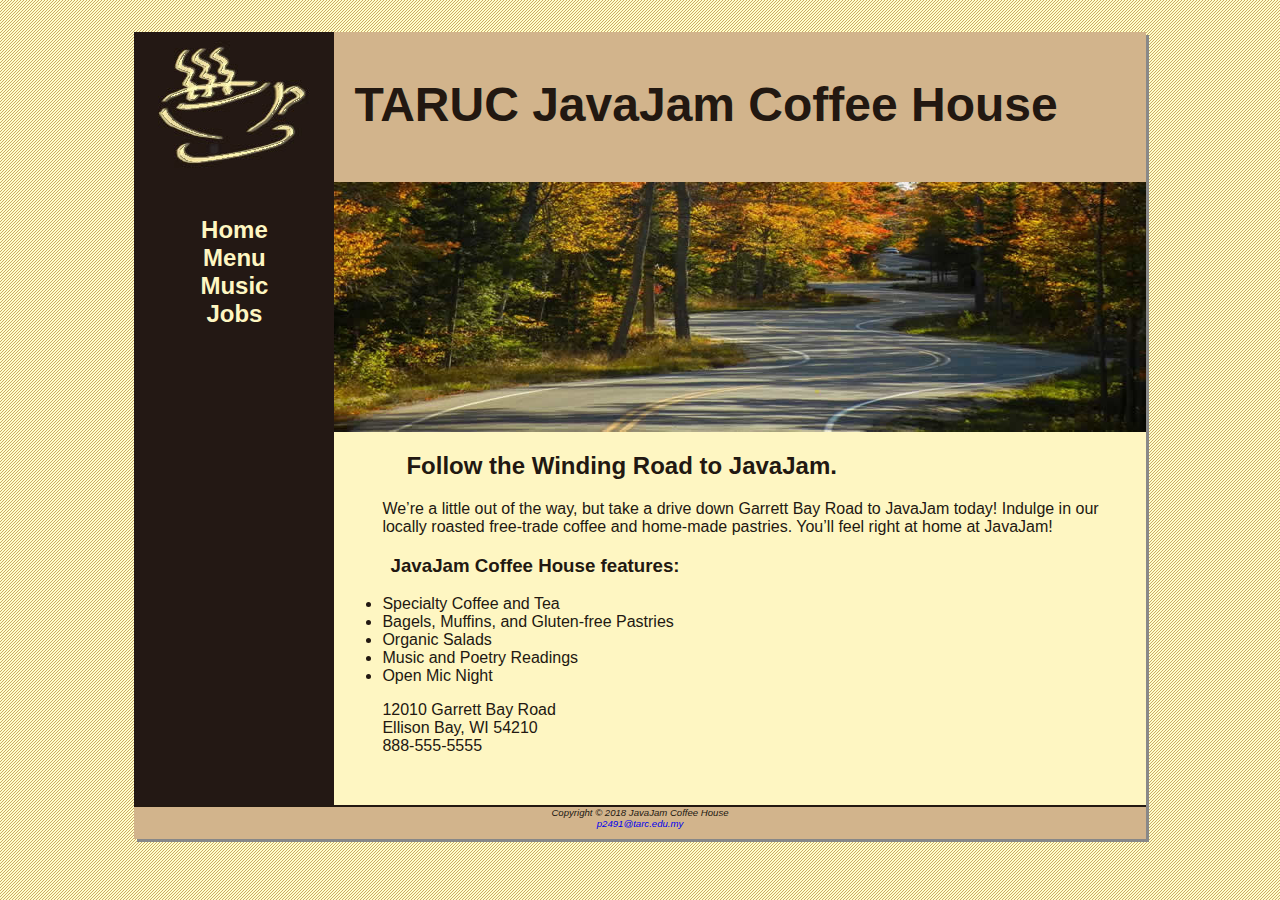
<file: index.html>
<!DOCTYPE html>
<html>

<head>
    <title>JavaJam Coffee House</title>
    <link rel="stylesheet" href="css/javajam.css">
</head>

<body>
    <div id="wrapper">
        <header>
            <h1>TARUC JavaJam Coffee House</h1>
        </header>

        <nav>
            <ul>
                <li>
                    <a href="index.html">
                        Home
                    </a>
                </li>
                <li>
                    <a href="menu.html">
                        Menu
                    </a>
                </li>
                <li>
                    <a href="music.html">
                        Music
                    </a>
                </li>
                <li>
                    <a href="jobs.html">
                        Jobs
                    </a>
                </li>
            </ul>
        </nav>

        <main>
            <div id="heroroad"></div>

            <h2>
                Follow the Winding Road to JavaJam.
            </h2>

            <p>
                We’re a little out of the way, but take a drive down Garrett Bay Road to JavaJam today! Indulge in our locally roasted free-trade coffee and home-made pastries. You’ll feel right at home at JavaJam!
            </p>

            <h3>
                JavaJam Coffee House features:
            </h3>

            <ul>
                <li>
                    Specialty Coffee and Tea
                </li>
                <li>
                    Bagels, Muffins, and Gluten-free Pastries
                </li>
                <li>
                    Organic Salads
                </li>
                <li>
                    Music and Poetry Readings
                </li>
                <li>
                    Open Mic Night
                </li>
            </ul>

            <div>
                12010 Garrett Bay Road <br/> Ellison Bay, WI 54210 <br/> 888-555-5555 <br/><br/>
            </div>
        </main>

        <footer>
            Copyright &copy; 2018 JavaJam Coffee House <br/>
            <a href="mailto:p2491@tarc.edu.my">p2491@tarc.edu.my</a>
        </footer>
    </div>
</body>

</html>
</file>
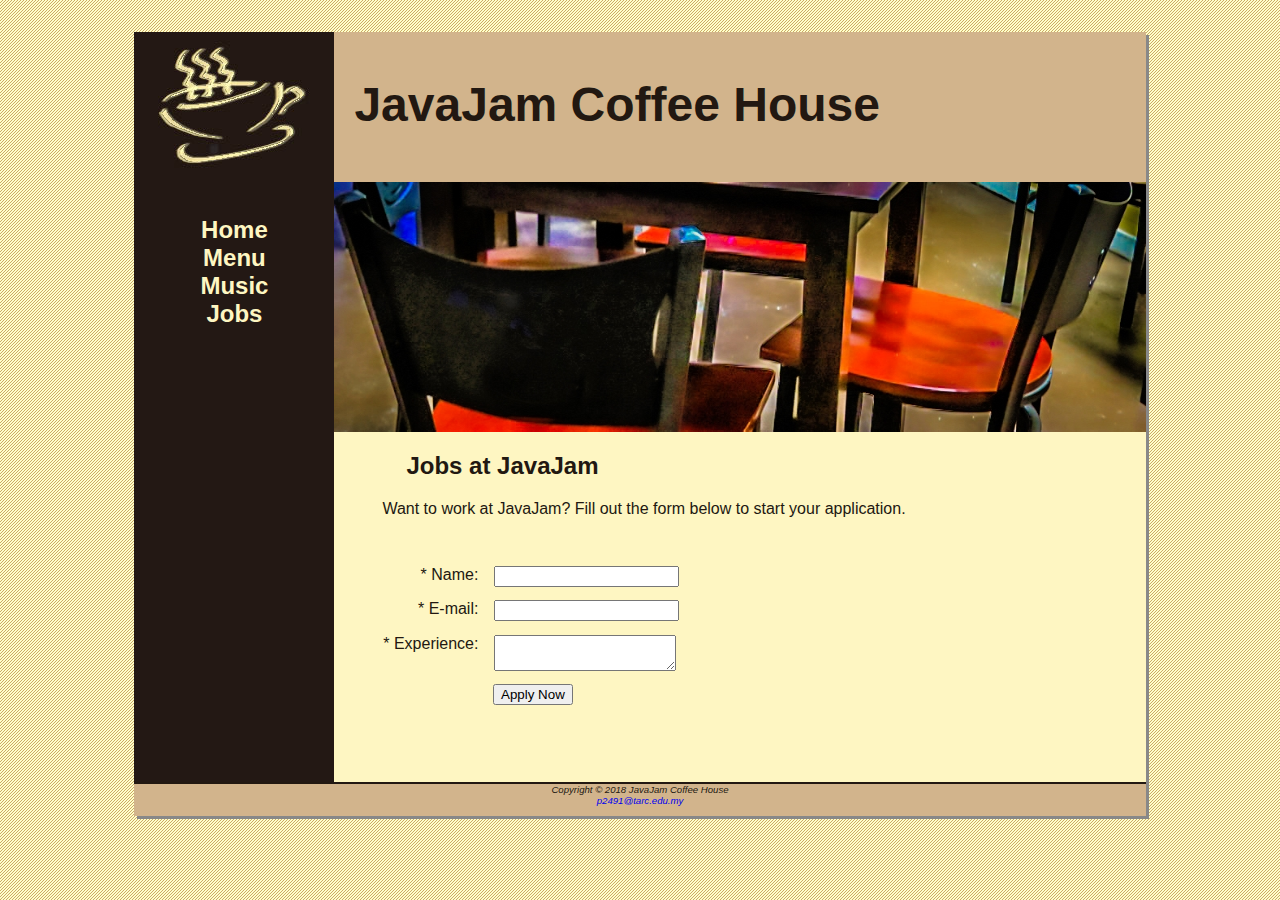
<file: jobs.html>
<!DOCTYPE html>
<html>

<head>
    <title>JavaJam Coffee House Jobs</title>
    <link rel="stylesheet" href="css/javajam.css">
</head>

<body>
    <div id="wrapper">
        <header>
            <h1>JavaJam Coffee House</h1>
        </header>

        <nav>
            <ul>
                <li>
                    <a href="index.html">
                        Home
                    </a>
                </li>
                <li>
                    <a href="menu.html">
                        Menu
                    </a>
                </li>
                <li>
                    <a href="music.html">
                        Music
                    </a>
                </li>
                <li>
                    <a href="jobs.html">
                        Jobs
                    </a>
                </li>
            </ul>
        </nav>

        <main>
            <div id="herojobs"></div>

            <h2>
                Jobs at JavaJam
            </h2>

            <p>
                Want to work at JavaJam? Fill out the form below to start your application.
            </p>

            <form method="POST" action="https://webdevbasics.net/scripts/javajam8.php">
                <label for="myName">* Name:</label>
                <input type="text" id="myName" name="myName" required/>

                <label for="myEmail">* E-mail:</label>
                <input type="email" id="myEmail" name="myEmail" required/>

                <label for="myExperience">* Experience:</label>
                <textarea rows="2" cols="20" id="myExperience" name="myExperience" required></textarea>

                <input type="submit" id="mySubmit" value="Apply Now" />
            </form>
        </main>

        <footer>
            Copyright &copy; 2018 JavaJam Coffee House <br/>
            <a href="mailto:p2491@tarc.edu.my">p2491@tarc.edu.my</a>
        </footer>
    </div>
</body>

</html>
</file>
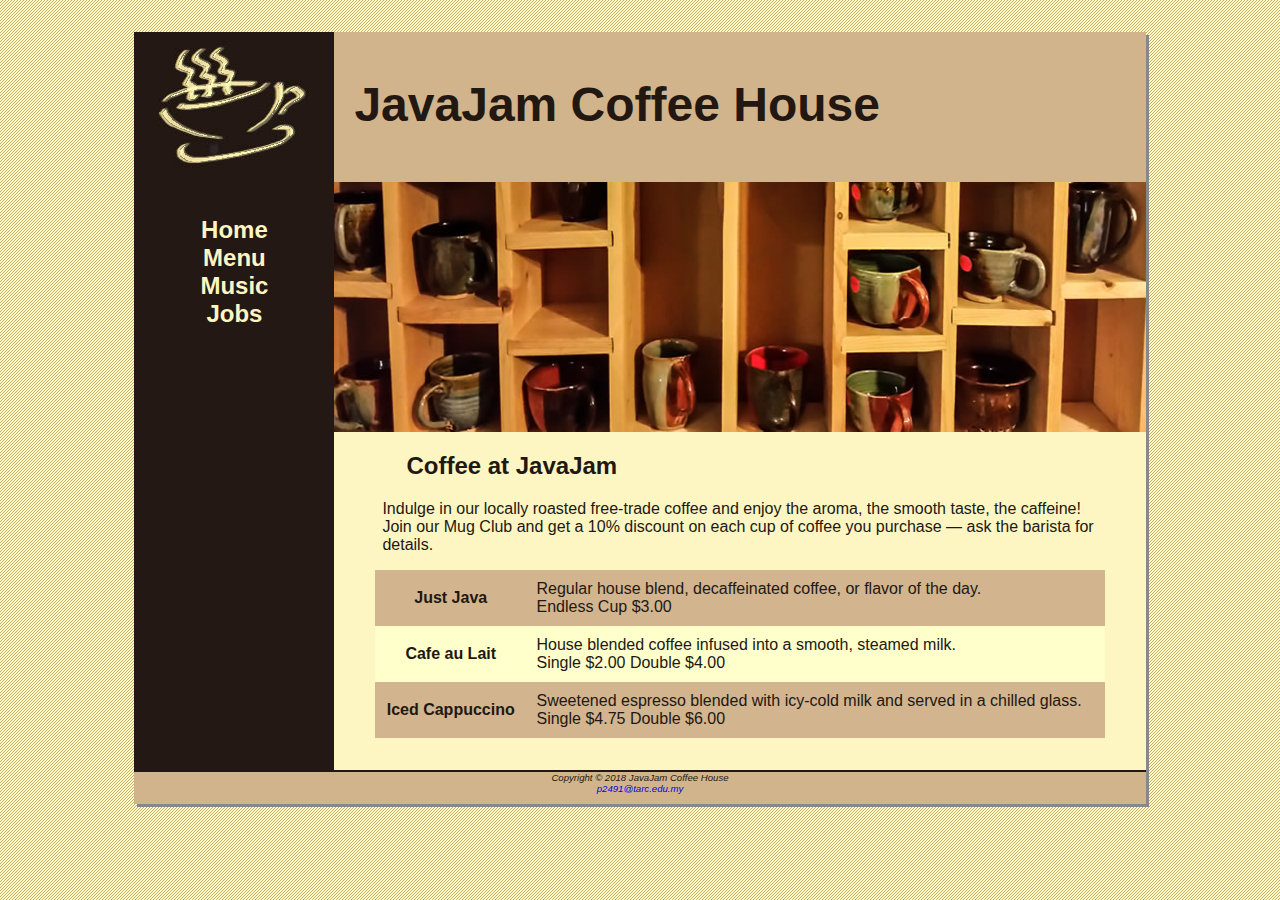
<file: menu.html>
<!DOCTYPE html>
<html>

<head>
    <title>JavaJam Coffee House Menu</title>
    <link rel="stylesheet" href="css/javajam.css">
</head>

<body>
    <div id="wrapper">
        <header>
            <h1>JavaJam Coffee House</h1>
        </header>

        <nav>
            <ul>
                <li>
                    <a href="index.html">
                        Home
                    </a>
                </li>
                <li>
                    <a href="menu.html">
                        Menu
                    </a>
                </li>
                <li>
                    <a href="music.html">
                        Music
                    </a>
                </li>
                <li>
                    <a href="jobs.html">
                        Jobs
                    </a>
                </li>
            </ul>
        </nav>

        <main>
            <div id="heromugs"></div>

            <h2>
                Coffee at JavaJam
            </h2>

            <p>
                Indulge in our locally roasted free-trade coffee and enjoy the aroma, the smooth taste, the caffeine! Join our Mug Club and get a 10% discount on each cup of coffee you purchase &mdash; ask the barista for details.
            </p>

            <table>
                <tr>
                    <th>
                        Just Java
                    </th>
                    <td>
                        Regular house blend, decaffeinated coffee, or flavor of the day. <br/> Endless Cup $3.00
                    </td>
                </tr>
                <tr>
                    <th>
                        Cafe au Lait
                    </th>
                    <td>
                        House blended coffee infused into a smooth, steamed milk. <br/> Single $2.00 Double $4.00
                    </td>
                </tr>
                <tr>
                    <th>
                        Iced Cappuccino
                    </th>
                    <td>
                        Sweetened espresso blended with icy-cold milk and served in a chilled glass. <br/> Single $4.75 Double $6.00
                    </td>
                </tr>
            </table>
        </main>

        <footer>
            Copyright &copy; 2018 JavaJam Coffee House <br/>
            <a href="mailto:p2491@tarc.edu.my">p2491@tarc.edu.my</a>
        </footer>
    </div>
</body>

</html>
</file>
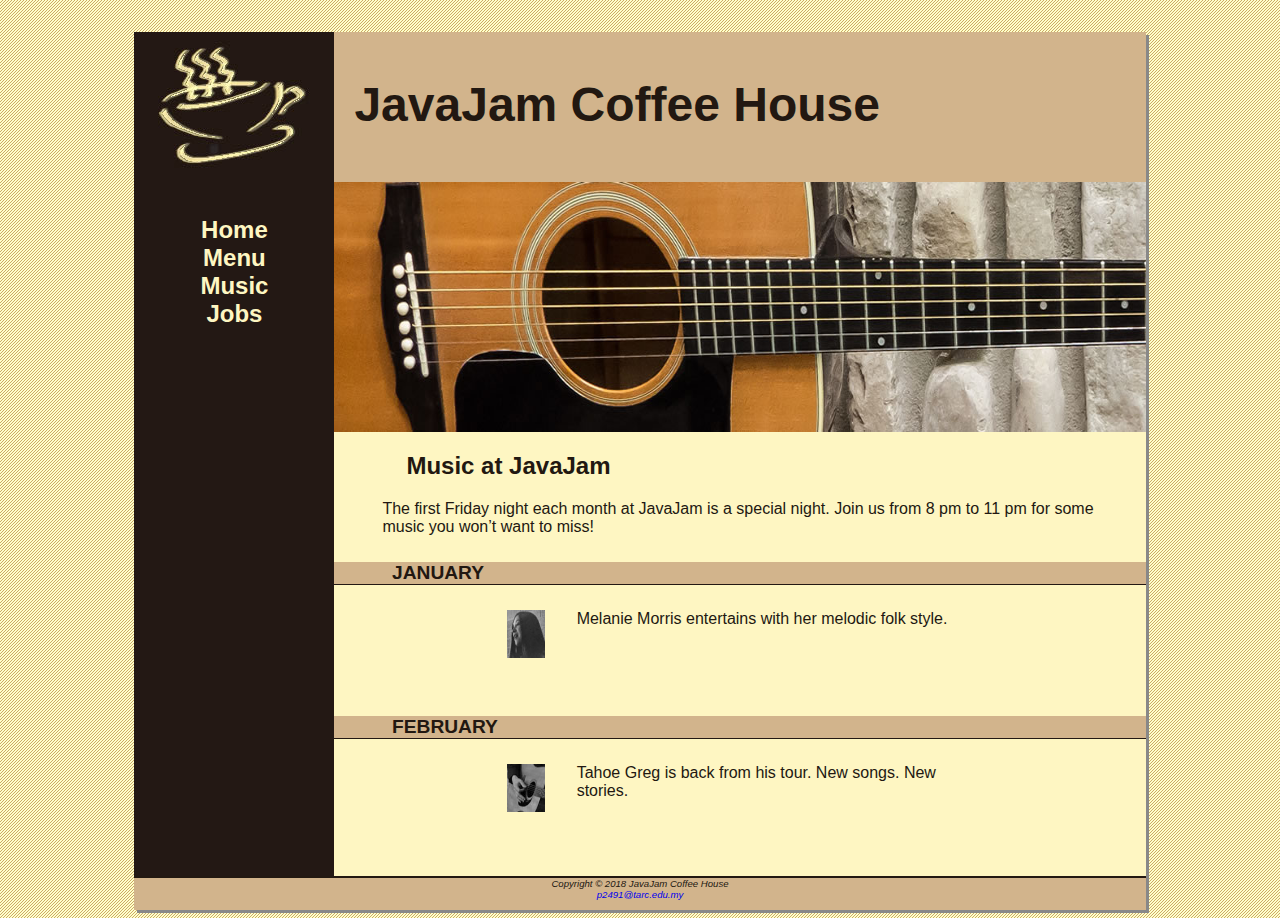
<file: music.html>
<!DOCTYPE html>
<html>

<head>
    <title>JavaJam Coffee House Music</title>
    <link rel="stylesheet" href="css/javajam.css">
</head>

<body>
    <div id="wrapper">
        <header>
            <h1>JavaJam Coffee House</h1>
        </header>

        <nav>
            <ul>
                <li>
                    <a href="index.html">
                        Home
                    </a>
                </li>
                <li>
                    <a href="menu.html">
                        Menu
                    </a>
                </li>
                <li>
                    <a href="music.html">
                        Music
                    </a>
                </li>
                <li>
                    <a href="jobs.html">
                        Jobs
                    </a>
                </li>
            </ul>
        </nav>

        <main>
            <div id="heroguitar"></div>

            <h2>
                Music at JavaJam
            </h2>

            <p>
                The first Friday night each month at JavaJam is a special night. Join us from 8 pm to 11 pm for some music you won’t want to miss!
            </p>

            <h4>
                January
            </h4>

            <div class="details">
                <a href="img/melanie.jpg">
                    <img src="img/melaniethumb.jpg" class="floatleft" alt="melanie thumb" height="80px" width="80px" />
                </a>

                Melanie Morris entertains with her melodic folk style.
            </div>

            <h4>
                February
            </h4>

            <div class="details">
                <a href="img/greg.jpg">
                    <img src="img/gregthumb.jpg" class="floatleft" alt="greg thumb" height="80px" width="80px" />
                </a>

                Tahoe Greg is back from his tour. New songs. New stories.
            </div>
        </main>

        <footer>
            Copyright &copy; 2018 JavaJam Coffee House <br/>
            <a href="mailto:p2491@tarc.edu.my">p2491@tarc.edu.my</a>
        </footer>
    </div>
</body>

</html>
</file>
<file: css/javajam.css>
* {
    box-sizing: border-box;
}

body {
    color: #221811;
    font-family: Arial, Helvetica, sans-serif;
    background-image: url("../img/background.gif");
}

header {
    background-color: #D2B48C;
    height: 150px;
    background-image: url("../img/javajamlogo.jpg");
    background-repeat: no-repeat;
}

h1 {
    padding-top: 45px;
    padding-left: 220px;
    font-size: 3em;
}

nav {
    font-weight: bold;
    text-align: center;
    font-size: 1.5em;
    padding-top: 10px;
    float: left;
    width: 200px;
}

nav a {
    text-decoration: none;
}

nav a:link {
    color: #FEF6C2;
}

nav a:visited {
    color: #D2B48C
}

nav a:hover {
    color: #CC9933
}

nav ul {
    padding-left: 0;
    list-style-type: none;
}

footer {
    background-color: #D2B48C;
    font-size: .60em;
    font-style: italic;
    text-align: center;
    padding-bottom: 10px;
    border-top: 2px solid #221811;
}

#wrapper {
    width: 80%;
    margin-right: auto;
    margin-left: auto;
    background-color: #231814;
    min-width: 900px;
    max-width: 1280px;
    box-shadow: 3px 3px #888888;
}

h4 {
    background-color: #D2B48C;
    font-size: 1.2em;
    padding-left: .5em;
    padding-bottom: 0;
    text-transform: uppercase;
    border-bottom: 1px solid #231814;
    clear: left;
}

main {
    padding-left: 0;
    padding-right: 0;
    padding-bottom: 2em;
    padding-top: 0;
    margin-left: 200px;
    display: block;
    background-color: #FEF6C2;
}

main h2,
main h3,
main h4,
main p,
main div,
main ul,
main dl {
    padding-left: 3em;
    padding-right: 2em;
}

.details {
    padding-left: 20%;
    padding-right: 20%;
    overflow: auto;
}

img {
    padding-right: 10px;
    padding-left: 10px;
}

div a {
    text-decoration: none;
}

#heroroad {
    background-image: url("../img/heroroad.jpg");
    background-size: 100% 100%;
    height: 250px;
}

#heromugs {
    background-image: url("../img/heromugs.jpg");
    background-size: 100% 100%;
    height: 250px;
}

#heroguitar {
    background-image: url("../img/heroguitar.jpg");
    background-size: 100% 100%;
    height: 250px;
}

.floatleft {
    float: left;
    padding-right: 2em;
    padding-bottom: 2em;
}

header,
nav,
main,
footer {
    display: block;
}

table {
    margin-left: auto;
    margin-right: auto;
    width: 90%;
    border-spacing: 0;
    background-color: #FFFFCC;
}

th,
td {
    padding: 10px;
}

tr:nth-of-type(odd) {
    background-color: #D2B48E;
}

form {
    padding: 2em;
}

label {
    float: left;
    display: block;
    text-align: right;
    width: 8em;
    padding-right: 1em;
}

input,
textarea {
    margin-bottom: 1em;
    display: block;
}

#mySubmit {
    margin-left: 9.5em;
}

#herojobs {
    height: 250px;
    background-image: url("../img/herojobs.jpg");
    background-size: 100% 100%;
}

@media screen and (max-device-width: 640px) {
    #herojobs {
        display: none;
    }
}
</file>
